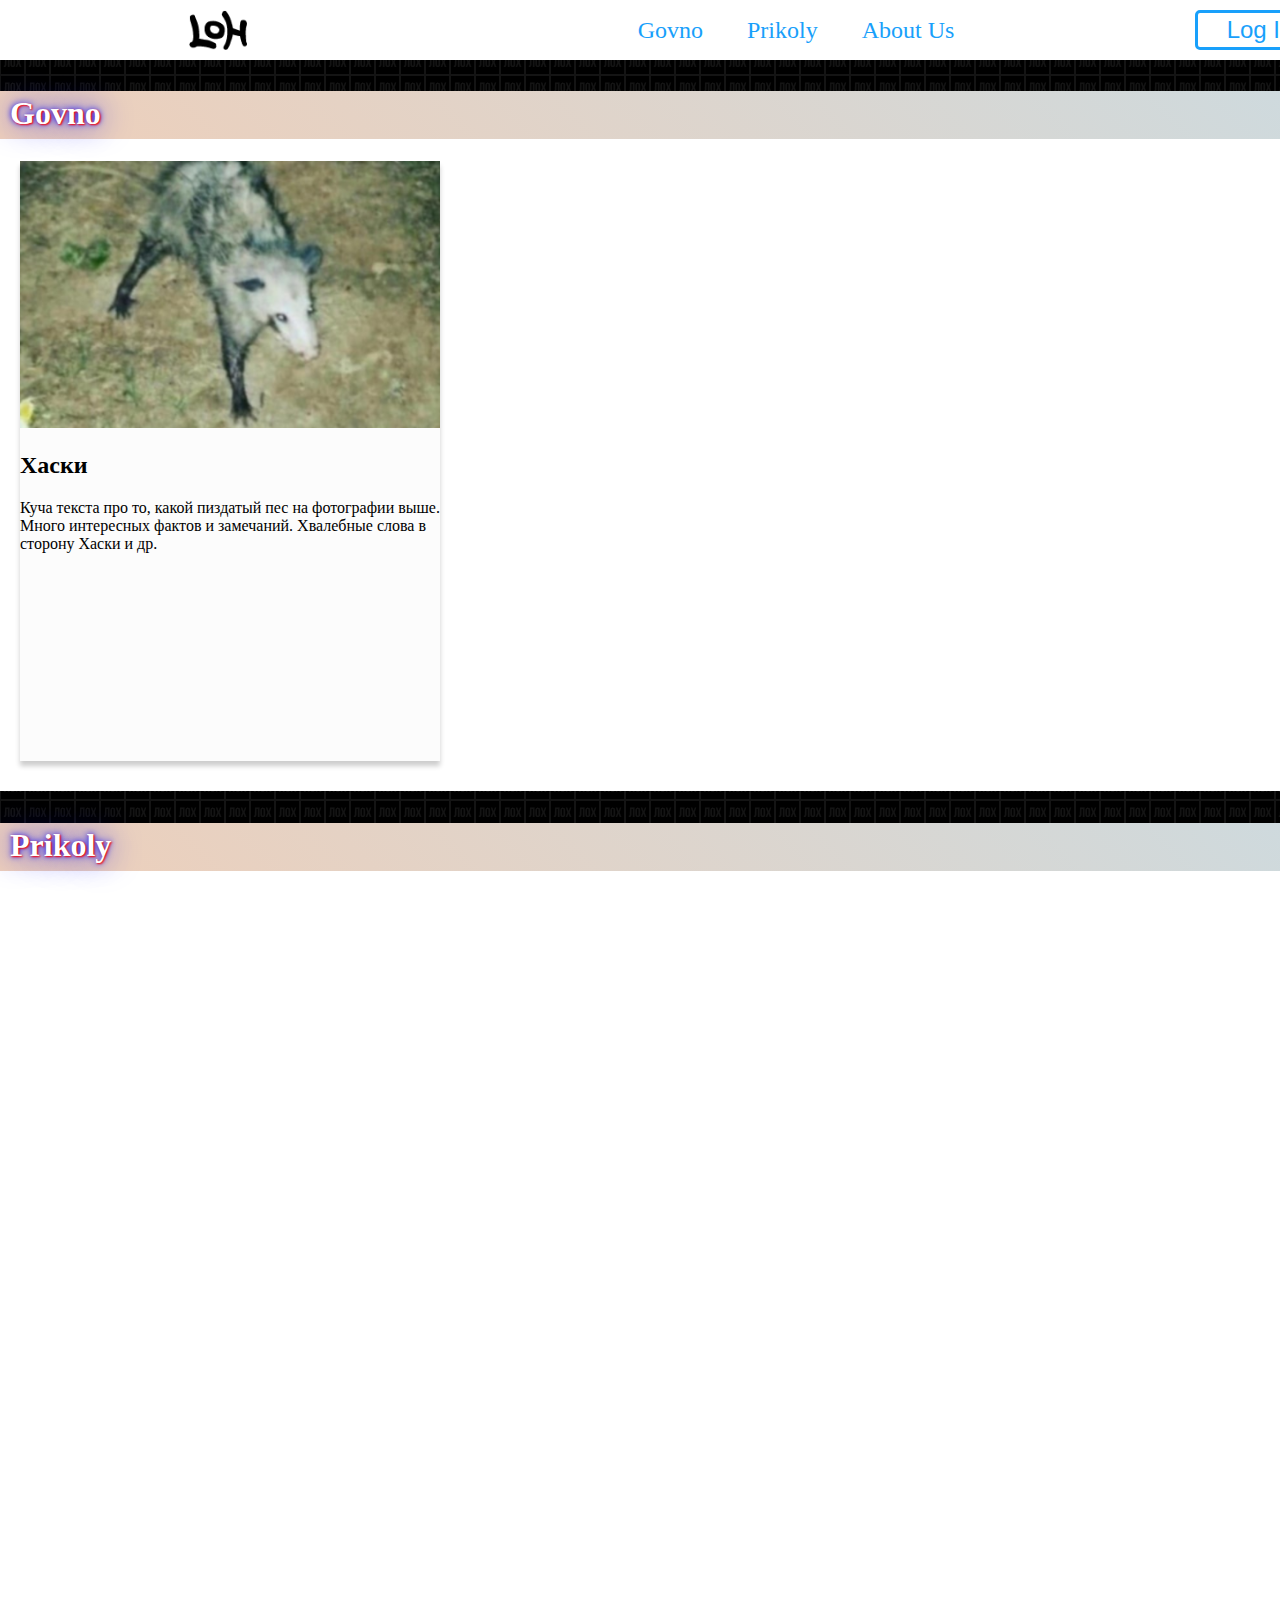
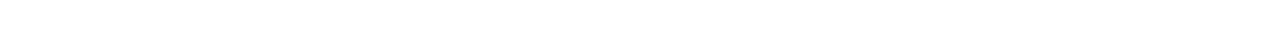
<file: index.html>
<!DOCTYPE html>
<html lang="ru">
<head>
    <meta charset="UTF-8">
    <meta name="viewport" content="width=device-width, initial-scale=1.0">
    <title>Document</title>
    <link rel="stylesheet" href="style.css">
</head>
<body>
    <header class="header">
        <img class="logo" src="img/logo.png">
        <ul class="navMenu">
            <li class="navLink"><a href="#contentBox1">Govno</a></li>
            <li class="navLink"><a href="#contentBox2">Prikoly</a></li>
            <li class="navLink"><a href="#">About Us</a></li>
        </ul>
        <button class="headerButton1">Log In</button>
        <button class="headerButton2">Register</button>
    </header>
    <div class="transparentDiv"></div>
    <div id="contentBox1">
        <h1>Govno</h1>
        <div class="govnoBox1">
            <img class="imgBox1" src="img/1b.PNG">
            <h2>Хаски</h2>
            <p>Куча текста про то, какой пиздатый пес на фотографии выше.
                Много интересных фактов и замечаний. Хвалебные слова в сторону Хаски и др.</p>
        </div>

    </div>
    <div class="transparentDiv"></div>
    <div id="contentBox2">
        <h1>Prikoly</h1>

    </div>
</body>
</html>
</file>
<file: style.css>
html{
    scroll-behavior: smooth;
}

body{
    margin: auto;
    width: 1680px;
    background-image: url(img/background.png);
    font-family: Roboto;
}

.header{
    display: grid;
    grid-template-columns: 20%  50% 10% 10% 10%;
    grid-template-rows: 1fr 2fr 1fr;
    width: 1680px;
    height: 60px;
    background-color: white;
}

.logo{
    padding-left: 100px;
    align-self: center;
    justify-self: center;
    grid-row: 2;
    grid-column: 1;
    height: 40px;
}

.headerButton1{
    grid-row: 2;
    grid-column: 3;
    align-self: center;
    justify-self: center;
    width: 130px;
    height: 40px;
    background-color: white;
    border: 3px solid #18A0FB;
    border-radius: 5px;
    font-size: 24px;
    color: #18A0FB;
}
.headerButton2{
    grid-row: 2;
    grid-column: 4;
    align-self: center;
    justify-self: center;
    width: 130px;
    height: 40px;
    background-color: #18A0FB;
    border: 3px solid #18A0FB;
    border-radius: 5px;
    font-size: 24px;
    color: white;    
}

.transparentDiv{
    background-color: rgba(0, 0, 0, 0);
    height: 10px;
}

h1{
    padding: 4px 0 4px 10px;
    font-size: 32px;
    height: 40px;
    background: linear-gradient(45deg, #EECFBA, #C5DDE8);
    color: white;
    text-shadow: 3px ;
    text-shadow: 1px 1px 2px red, 0 0 1em blue, 0 0 0.2em blue;
}

#contentBox1{
    background-color: white;
    height: 700px;
}

.govnoBox1{
    height: 600px;
    width: 420px;
    background-color: #FCFCFC;
    margin-left: 20px;
    box-shadow: 0px 5px 5px rgba(0, 0, 0, .2);
}

.imgBox1{
    width: 420px;
}

#contentBox2{
    background-color: white;
    height: 820px;
}

.navMenu{
    grid-row: 2;
    grid-column: 2;
    margin-left: auto;
    margin-right: auto;
}

.navLink, a{
    display: inline;
    font-size: 24px;
    text-decoration: none;
    padding-left: 20px;
    color: #18A0FB;
}
</file>
